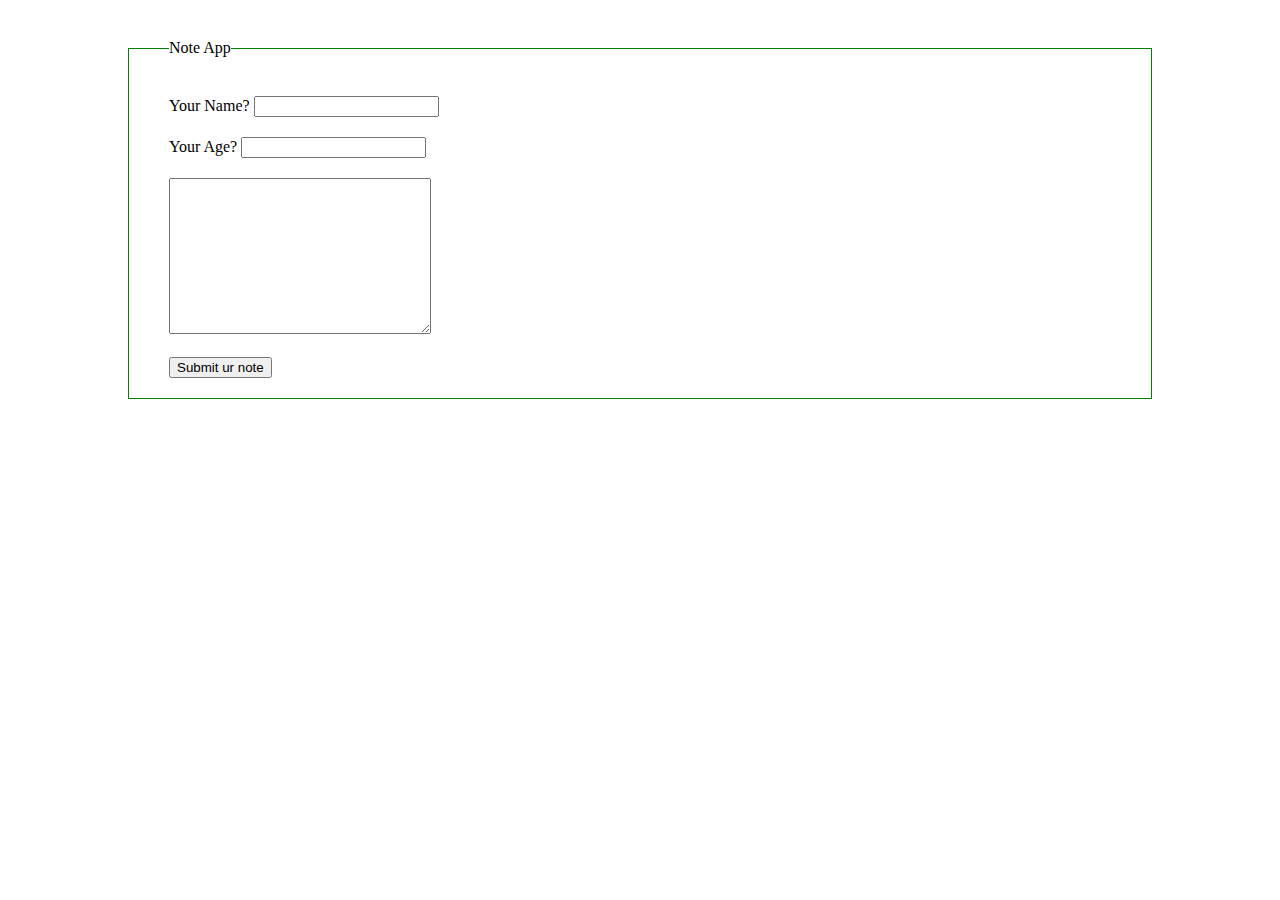
<file: index.html>
<!DOCTYPE html>
<html lang="en">

<head>
    <meta charset="UTF-8">
    <meta http-equiv="X-UA-Compatible" content="IE=edge">
    <meta name="viewport" content="width=device-width, initial-scale=1.0">
    <title>Note App</title>
    <link rel="stylesheet" href="css/reset.css">
    <link rel="stylesheet" href="css/index.css">

<body>

    <form>
        <fieldset>
            <legend>Note App</legend>
            <label for="name"> Your Name?</label>
            <input type="text" id="name" name="namen"> <br>
            <label for="age"> Your Age?</label>
            <input type="number" id="age" name="agen"> <br>
            <textarea name="noten" id="note" cols="30" rows="10"></textarea> <br>
            <input type="submit" value="Submit ur note">
        </fieldset>
    </form>



    <div id="div"></div>
    <script src="js/app.js"></script>
</body>

</html>
</file>
<file: css/index.css>
form{
    
    width: 80%;
    margin: auto;
    margin-top: 40px;

}
fieldset {
    border: 1px solid green;
        padding: 20px 40px;
}
input {
   margin-top: 20px; 
}

textarea {
   margin-top: 20px; 
}
</file>
